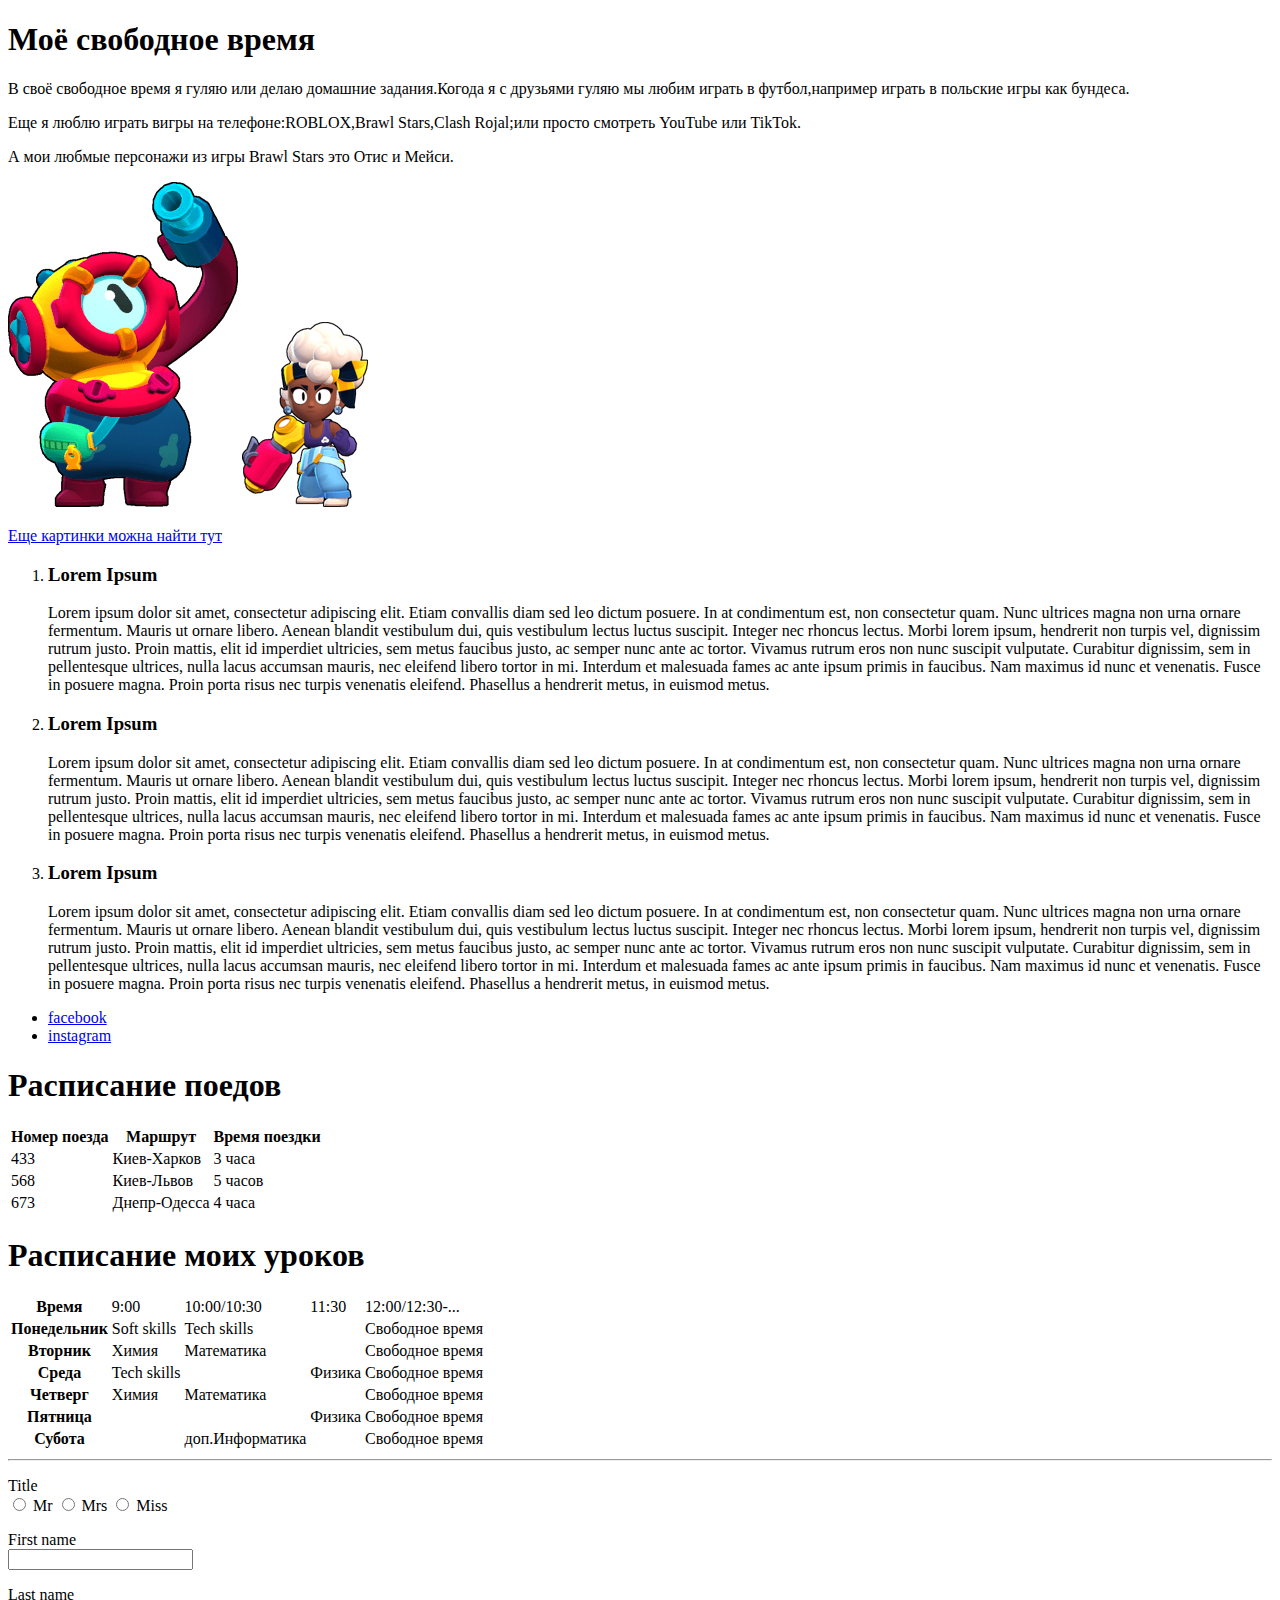
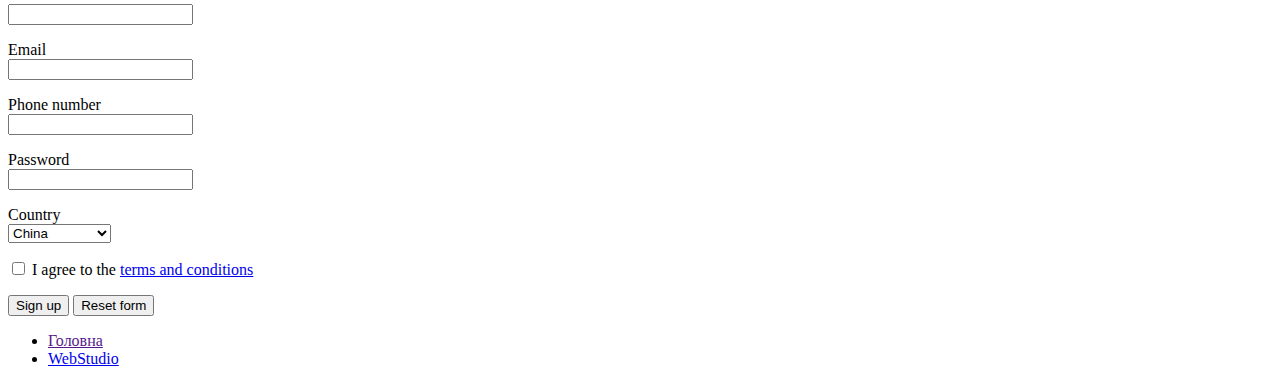
<file: index.html>
<!DOCTYPE html>
<html lang="en">
<head>
    <meta charset="UTF-8">
    <meta name="viewport" content="width=device-width, initial-scale=1.0">
    <title>Урок-1</title>
</head>

<body>
        <main>
          <h1>Моё свободное время</h1>
      <p>В своё свободное время я гуляю или делаю домашние задания.Когода я с друзьями гуляю мы любим играть в футбол,например играть в польские игры как бундеса.</p>
      <p>Еще я люблю играть вигры на телефоне:ROBLOX,Brawl Stars,Clash Rojal;или просто смотреть YouTube или TikTok.</p>
      <p>А мои любмые персонажи из игры Brawl Stars это Отис и Мейси.</p>
      <img
      src="otis2.webp"
      alt="картинка Отиса"
      >
      <img
      src="Мэйси_Skin-Default.webp"
      alt="картинка Мейси"
      >
      <p><a href="https://www.brawl-stars.su/otis-brawler/">Еще картинки можна найти тут</a></p>
      <ol>
        <li><h3>Lorem Ipsum</h3><p>Lorem ipsum dolor sit amet, consectetur adipiscing elit. Etiam convallis diam sed leo dictum posuere. In at condimentum est, non consectetur quam. Nunc ultrices magna non urna ornare fermentum. Mauris ut ornare libero. Aenean blandit vestibulum dui, quis vestibulum lectus luctus suscipit. Integer nec rhoncus lectus. Morbi lorem ipsum, hendrerit non turpis vel, dignissim rutrum justo. Proin mattis, elit id imperdiet ultricies, sem metus faucibus justo, ac semper nunc ante ac tortor. Vivamus rutrum eros non nunc suscipit vulputate. Curabitur dignissim, sem in pellentesque ultrices, nulla lacus accumsan mauris, nec eleifend libero tortor in mi. Interdum et malesuada fames ac ante ipsum primis in faucibus. Nam maximus id nunc et venenatis. Fusce in posuere magna. Proin porta risus nec turpis venenatis eleifend. Phasellus a hendrerit metus, in euismod metus.</p></li>
        <li><h3>Lorem Ipsum</h3><p>Lorem ipsum dolor sit amet, consectetur adipiscing elit. Etiam convallis diam sed leo dictum posuere. In at condimentum est, non consectetur quam. Nunc ultrices magna non urna ornare fermentum. Mauris ut ornare libero. Aenean blandit vestibulum dui, quis vestibulum lectus luctus suscipit. Integer nec rhoncus lectus. Morbi lorem ipsum, hendrerit non turpis vel, dignissim rutrum justo. Proin mattis, elit id imperdiet ultricies, sem metus faucibus justo, ac semper nunc ante ac tortor. Vivamus rutrum eros non nunc suscipit vulputate. Curabitur dignissim, sem in pellentesque ultrices, nulla lacus accumsan mauris, nec eleifend libero tortor in mi. Interdum et malesuada fames ac ante ipsum primis in faucibus. Nam maximus id nunc et venenatis. Fusce in posuere magna. Proin porta risus nec turpis venenatis eleifend. Phasellus a hendrerit metus, in euismod metus.</p></li>
        <li><h3>Lorem Ipsum</h3><p>Lorem ipsum dolor sit amet, consectetur adipiscing elit. Etiam convallis diam sed leo dictum posuere. In at condimentum est, non consectetur quam. Nunc ultrices magna non urna ornare fermentum. Mauris ut ornare libero. Aenean blandit vestibulum dui, quis vestibulum lectus luctus suscipit. Integer nec rhoncus lectus. Morbi lorem ipsum, hendrerit non turpis vel, dignissim rutrum justo. Proin mattis, elit id imperdiet ultricies, sem metus faucibus justo, ac semper nunc ante ac tortor. Vivamus rutrum eros non nunc suscipit vulputate. Curabitur dignissim, sem in pellentesque ultrices, nulla lacus accumsan mauris, nec eleifend libero tortor in mi. Interdum et malesuada fames ac ante ipsum primis in faucibus. Nam maximus id nunc et venenatis. Fusce in posuere magna. Proin porta risus nec turpis venenatis eleifend. Phasellus a hendrerit metus, in euismod metus.</p></li>
             </ol>
<ul>
<li><a href="https://pl-pl.facebook.com/">facebook</a></li>
<li><a href="https://www.instagram.com/">instagram</a></li>
</ul>

         <h1>Расписание поедов</h1>
<table>
<thead>  
<tr>
<th>Номер поезда</th>
<th>Маршрут</th>
<th>Время поездки</th>
</tr>
</thead>

<tbody>
<tr>
<td>433</td>
<td>Киев-Харков</td>
<td>3 часа</td>
</tr>
<tr>
<td>568</td>
<td>Киев-Львов</td>
<td>5 часов</td>
</tr>
<tr>
<td>673</td>
<td>Днепр-Одесса</td>
<td>4 часа</td>
</tr>
</tbody>
</table>
    </main>
    <footer></footer>
</body>

<h1>Расписание моих уроков</h1>
<table>
<thead>  
<tr>
  <th>Время</th>
  <td>9:00</td>
  <td>10:00/10:30</td>
  <td>11:30</td>  
<td>12:00/12:30-...</td>
</tr>
</thead>

<tbody>
<tr>
  <th>Понедельник</th>
  <td>Soft skills</td>
  <td>Tech skills</td>  
<td></td>
<td>Свободное время</td>
</tr>
<tr>
  <th>Вторник</th>
<td>Химия</td>
<td>Математика</td>
<td></td>
<td>Свободное время</td>
</tr>
<tr>
  <th>Среда</th>
<td>Tech skills</td>
<td></td>
<td>Физика</td>
<td>Свободное время</td>
</tr>
<tr>
  <th>Четверг</th>
  <td>Химия</td>
  <td>Математика</td>
  <td></td>
    <td>Свободное время</td>
  </tr>
  <tr>
    <th>Пятница</th>
  <td></td>
  <td></td>
  <td>Физика</td>
    <td>Свободное время</td>
  </tr>
  <tr>
    <th>Субота</th>
  <td></td>
  <td>доп.Информатика</td>
  <td></td>
    <td>Свободное время</td>
  </tr>
</tbody>
</table>
</main>    
    <footer></footer>
</body>
<hr>
<form action="/signup" method="post">
  <p>
    <label>Title</label><br>
    <label>
      <input type="radio" name="title" value="mr">
      Mr
    </label>
    <label>
      <input type="radio" name="title" value="mrs">
      Mrs
    </label>
    <label>
      <input type="radio" name="title" value="miss">
      Miss
    </label>
  </p>
  <p>
    <label>First name</label><br>
    <input type="text" name="first_name">
  </p>
  <p>
    <label>Last name</label><br>
    <input type="text" name="last_name">
  </p>
  <p>
    <label>Email</label><br>
    <input type="email" name="email" required>
  </p>
  <p>
    <label>Phone number</label><br>
    <input type="tel" name="phone">
  </p>
  <p>
    <label>Password</label><br>
    <input type="password" name="password">
  </p>
  <p>
    <label>Country</label><br>
    <select>
      <option>China</option>
      <option>India</option>
      <option>United States</option>
      <option>Indonesia</option>
      <option>Brazil</option>
    </select>
  </p>
  <p>
    <label>
      <input type="checkbox" value="terms">
      I agree to the <a href="/terms">terms and conditions</a>
    </label>
  </p>
  <p>
    <button>Sign up</button>
    <button type="reset">Reset form</button>
  </p>
</form>

      <ul>
        <li><a href="">Головна</a></li>
        <li><a href="./WebStudio.html">WebStudio</a></li>
      </ul>
     </html>
</file>
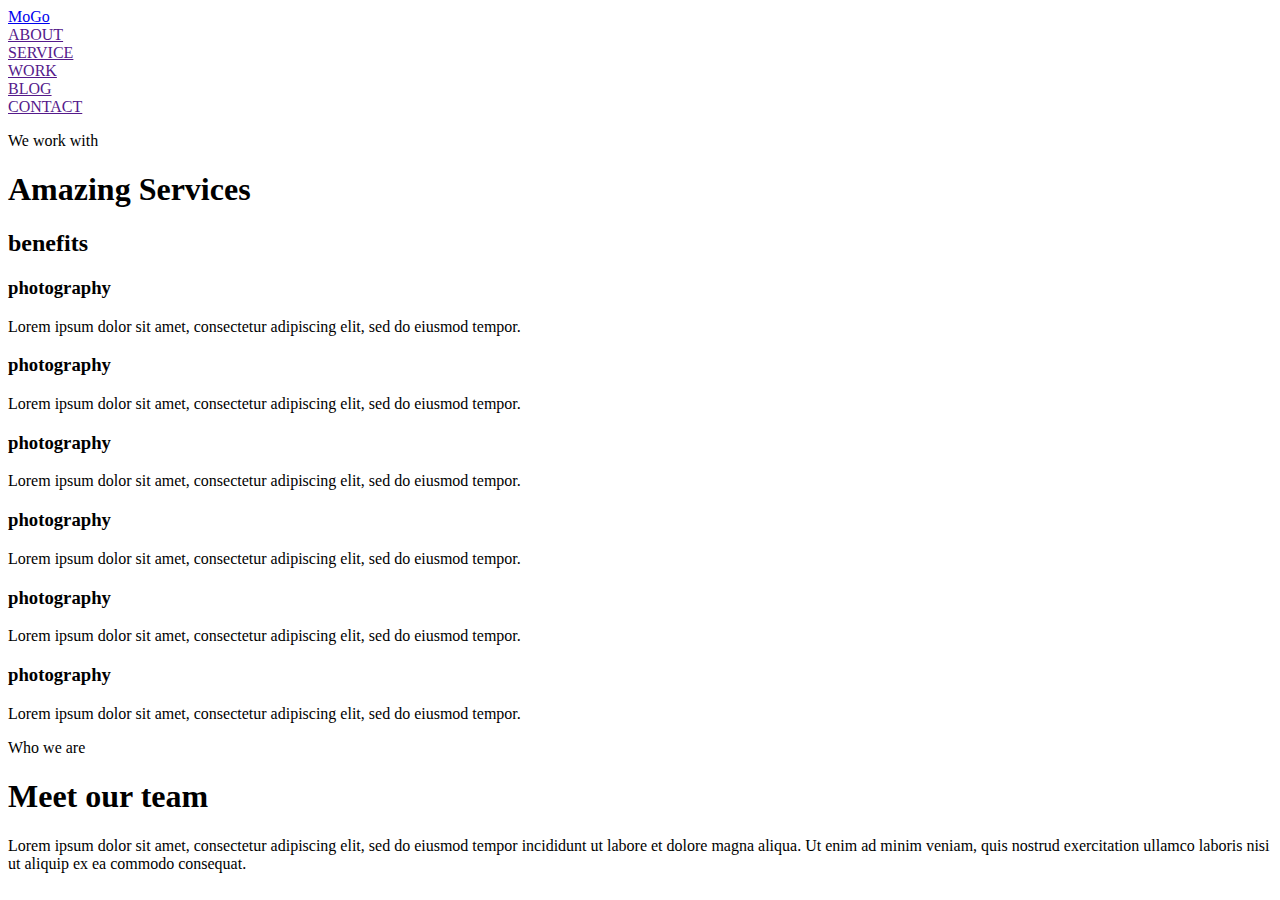
<file: frame.html>
<!DOCTYPE html>
<html lang="en">
<head>
    <meta charset="UTF-8">
    <meta name="viewport" content="width=device-width, initial-scale=1.0">
    <title>Document</title>
</head>
<body>
    <header>
<a href="#">MoGo</a>
    <nav>
<li><a href="">ABOUT</a></li>
<li><a href="">SERVICE</a></li>
<li><a href="">WORK</a></li>
<li><a href="">BLOG</a></li>
<li><a href="">CONTACT</a></li>
    </nav>
    </header>

    <main>
<!--info-blok-->
<section>
<p>We work with</p>
<h1>Amazing Services</h1>
</section>
<!--benefits-->
<section>
<h2>benefits</h2>
<li>
    <h3>photography</h3>
    <p>Lorem ipsum dolor sit amet, consectetur adipiscing elit, sed do eiusmod tempor.</p>
</li>
<li>
    <h3>photography</h3>
    <p>Lorem ipsum dolor sit amet, consectetur adipiscing elit, sed do eiusmod tempor.</p>
</li>
<li>
    <h3>photography</h3>
    <p>Lorem ipsum dolor sit amet, consectetur adipiscing elit, sed do eiusmod tempor.</p>
</li>
<li>
    <h3>photography</h3>
    <p>Lorem ipsum dolor sit amet, consectetur adipiscing elit, sed do eiusmod tempor.</p>
</li>
<li>
    <h3>photography</h3>
    <p>Lorem ipsum dolor sit amet, consectetur adipiscing elit, sed do eiusmod tempor.</p>
</li>
<li>
    <h3>photography</h3>
    <p>Lorem ipsum dolor sit amet, consectetur adipiscing elit, sed do eiusmod tempor.</p>
</li>
</section>
<!--second info-blok-->
<section>
    <p>Who we are</p>
    <h1>Meet our team</h1>
    <p>Lorem ipsum dolor sit amet, consectetur adipiscing elit, sed do eiusmod tempor incididunt ut labore et dolore magna aliqua. Ut enim ad minim veniam, quis nostrud exercitation ullamco laboris nisi ut aliquip ex ea commodo consequat. </p>
</section>

    </main>
    </body>
</html>
</file>
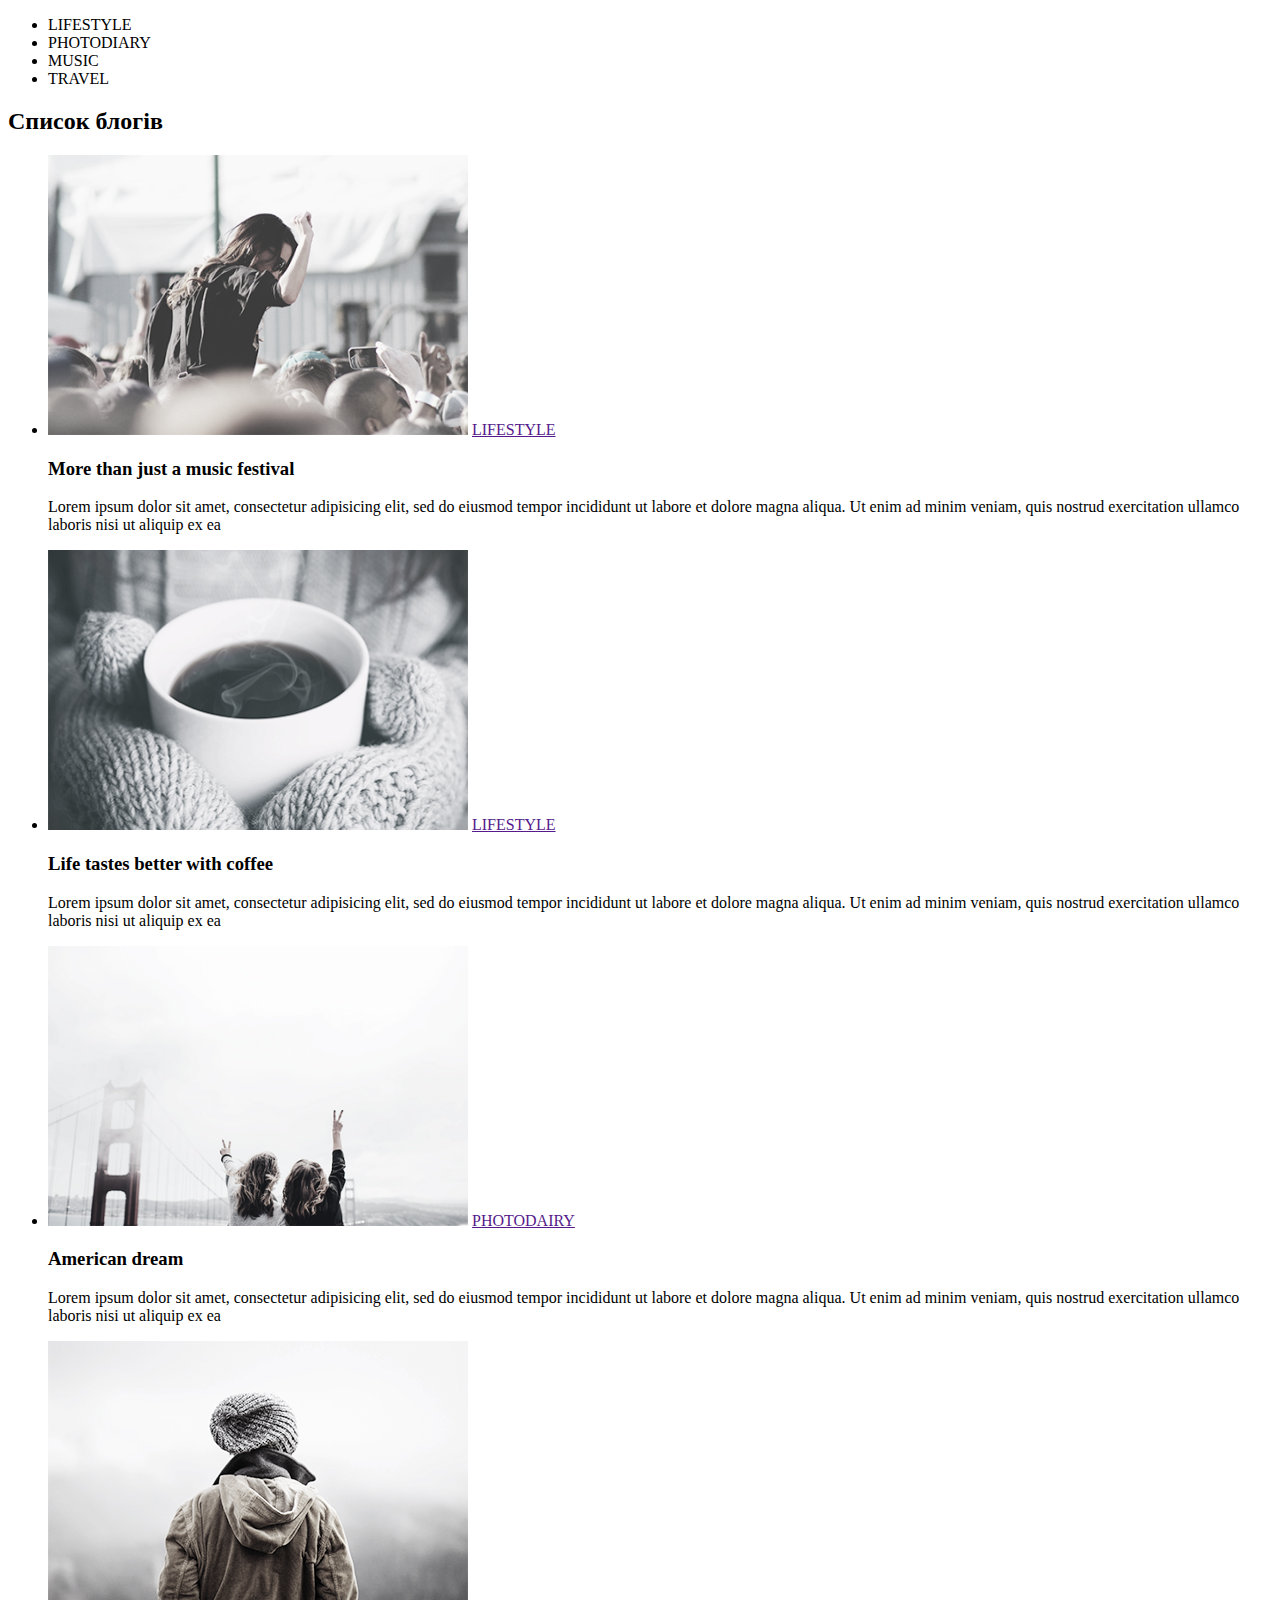
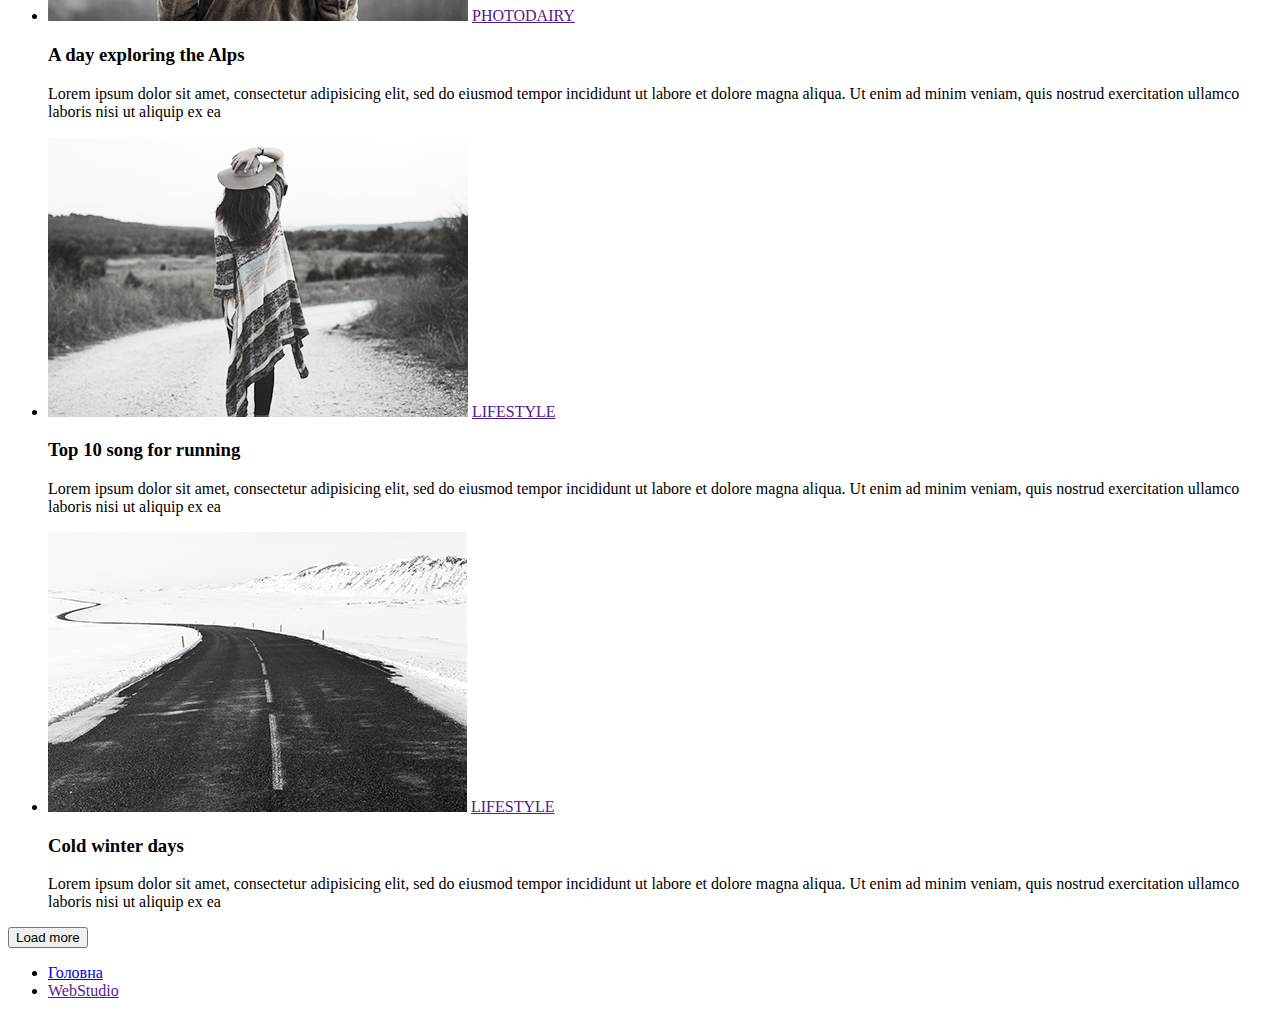
<file: WebStudio.html>
<!DOCTYPE html>
<html lang="en">
<head>
    <meta charset="UTF-8">
    <meta name="viewport" content="width=device-width, initial-scale=1.0">
    <title>lesson2</title>
</head>
<body>
    <header>
    <nav>
<ul>
    <li>LIFESTYLE</li>
    <li>PHOTODIARY</li>
    <li>MUSIC</li>
    <li>TRAVEL</li>
</ul>
         </nav>
            </header>
            <main>
            <section>
                <h2>Список блогів</h2>
                <ul>
            <li><img src="./img-1.jpg" alt="картинка">
            <a href="">LIFESTYLE</a>
            <h3>More than just a music festival </h3> 
            <p>Lorem ipsum dolor sit amet, consectetur adipisicing elit, sed do eiusmod tempor incididunt ut labore et dolore magna aliqua. Ut enim ad minim veniam, quis nostrud exercitation ullamco laboris nisi ut aliquip ex ea</p>
            </li>
            <li><img src="./img-3.jpg" alt="картинка">
                <a href="">LIFESTYLE</a>
                <h3>Life tastes better with coffee</h3> 
                <p>Lorem ipsum dolor sit amet, consectetur adipisicing elit, sed do eiusmod tempor incididunt ut labore et dolore magna aliqua. Ut enim ad minim veniam, quis nostrud exercitation ullamco laboris nisi ut aliquip ex ea</p>
                </li>
                <li><img src="./img-5.jpg" alt="картинка">
                    <a href="">PHOTODAIRY</a>
                    <h3>American dream</h3> 
                    <p>Lorem ipsum dolor sit amet, consectetur adipisicing elit, sed do eiusmod tempor incididunt ut labore et dolore magna aliqua. Ut enim ad minim veniam, quis nostrud exercitation ullamco laboris nisi ut aliquip ex ea</p>
                    </li>
                    <li><img src="./img-6.jpg" alt="картинка">
                        <a href="">PHOTODAIRY</a>
                        <h3>A day exploring the Alps</h3> 
                        <p>Lorem ipsum dolor sit amet, consectetur adipisicing elit, sed do eiusmod tempor incididunt ut labore et dolore magna aliqua. Ut enim ad minim veniam, quis nostrud exercitation ullamco laboris nisi ut aliquip ex ea</p>
                        </li>
                        <li><img src="./img-2.jpg" alt="картинка">
                            <a href="">LIFESTYLE</a>
                            <h3>Top 10 song for running</h3> 
                            <p>Lorem ipsum dolor sit amet, consectetur adipisicing elit, sed do eiusmod tempor incididunt ut labore et dolore magna aliqua. Ut enim ad minim veniam, quis nostrud exercitation ullamco laboris nisi ut aliquip ex ea</p>
                            </li>
                            <li><img src="./img-4.jpg" alt="картинка">
                                <a href="">LIFESTYLE</a>
                                <h3>Cold winter days</h3> 
                                <p>Lorem ipsum dolor sit amet, consectetur adipisicing elit, sed do eiusmod tempor incididunt ut labore et dolore magna aliqua. Ut enim ad minim veniam, quis nostrud exercitation ullamco laboris nisi ut aliquip ex ea</p>
                                </li>
                </ul> 
                <button>Load more</button>
            </section>
                        </main>
                    <ul>
     <li><a href="./index.html">Головна</a></li>
     <li><a href="">WebStudio</a></li>
    </ul>
</body>
</html>
</file>
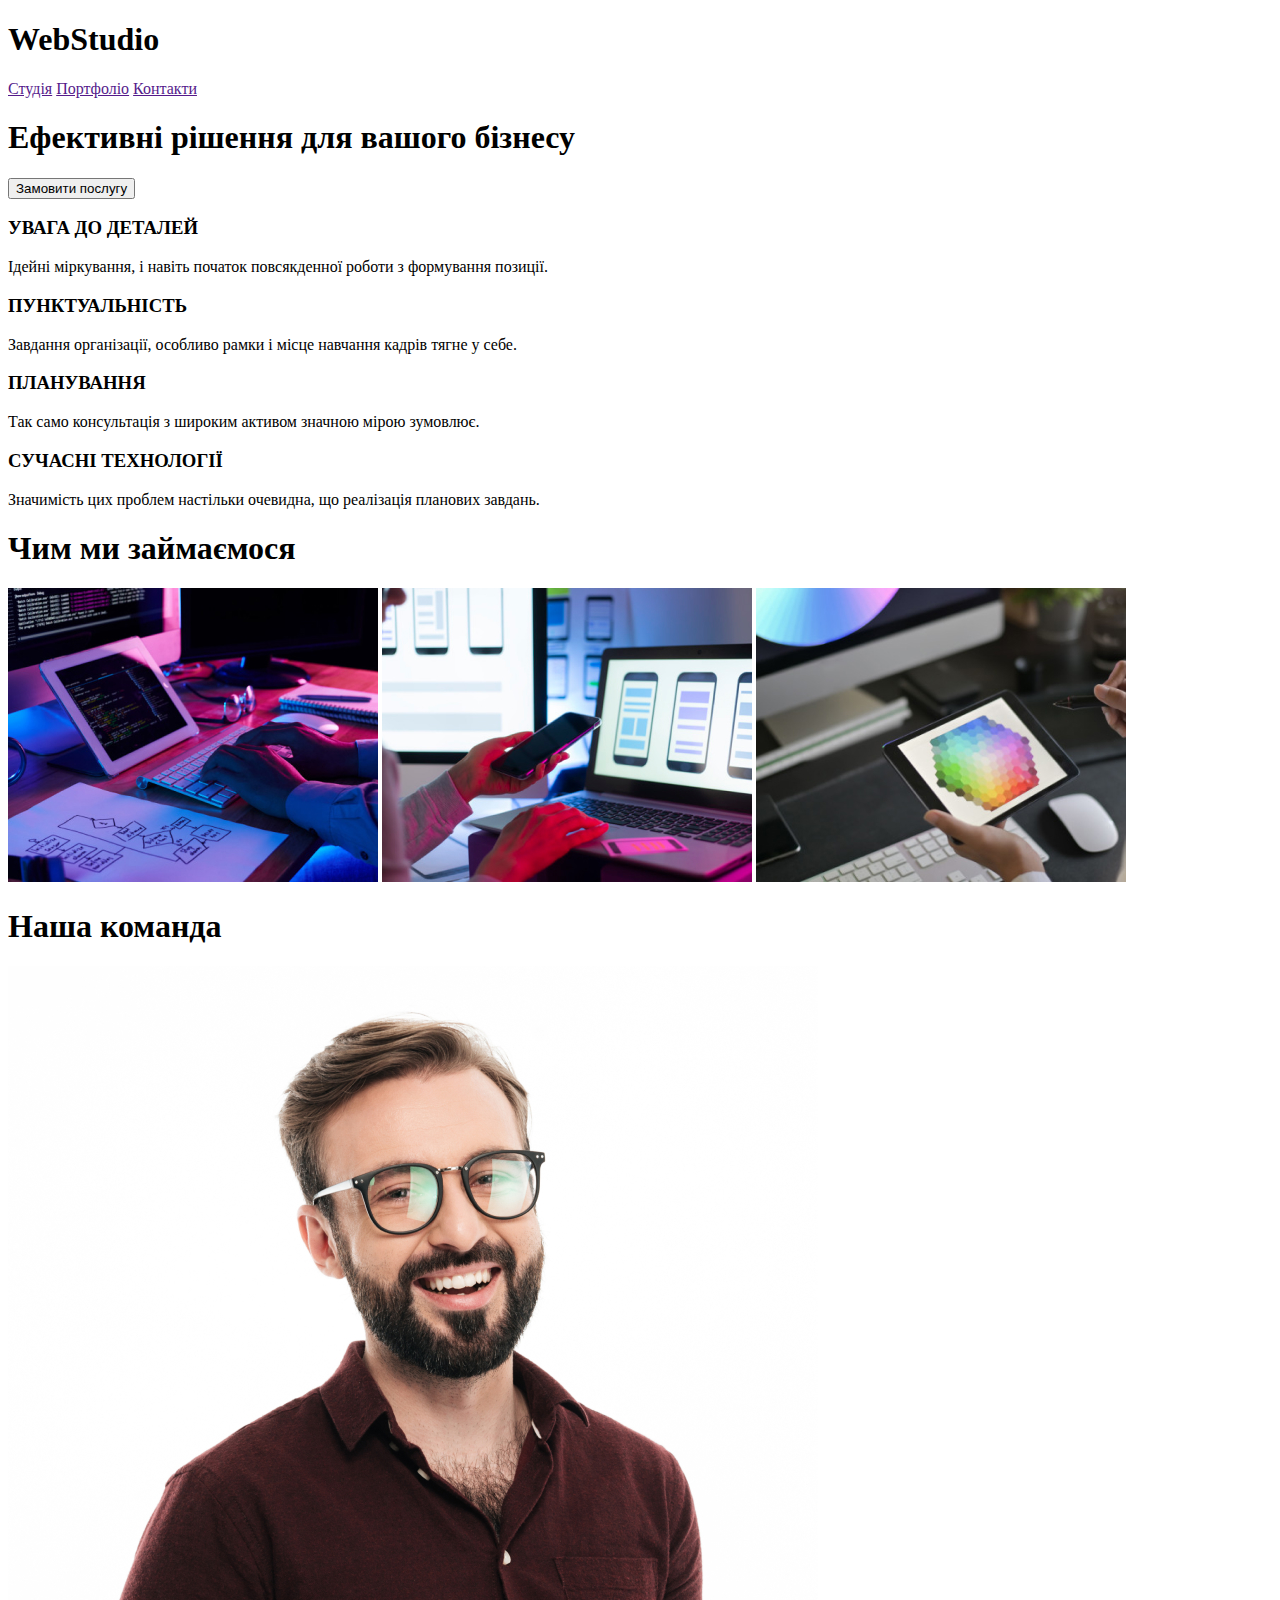
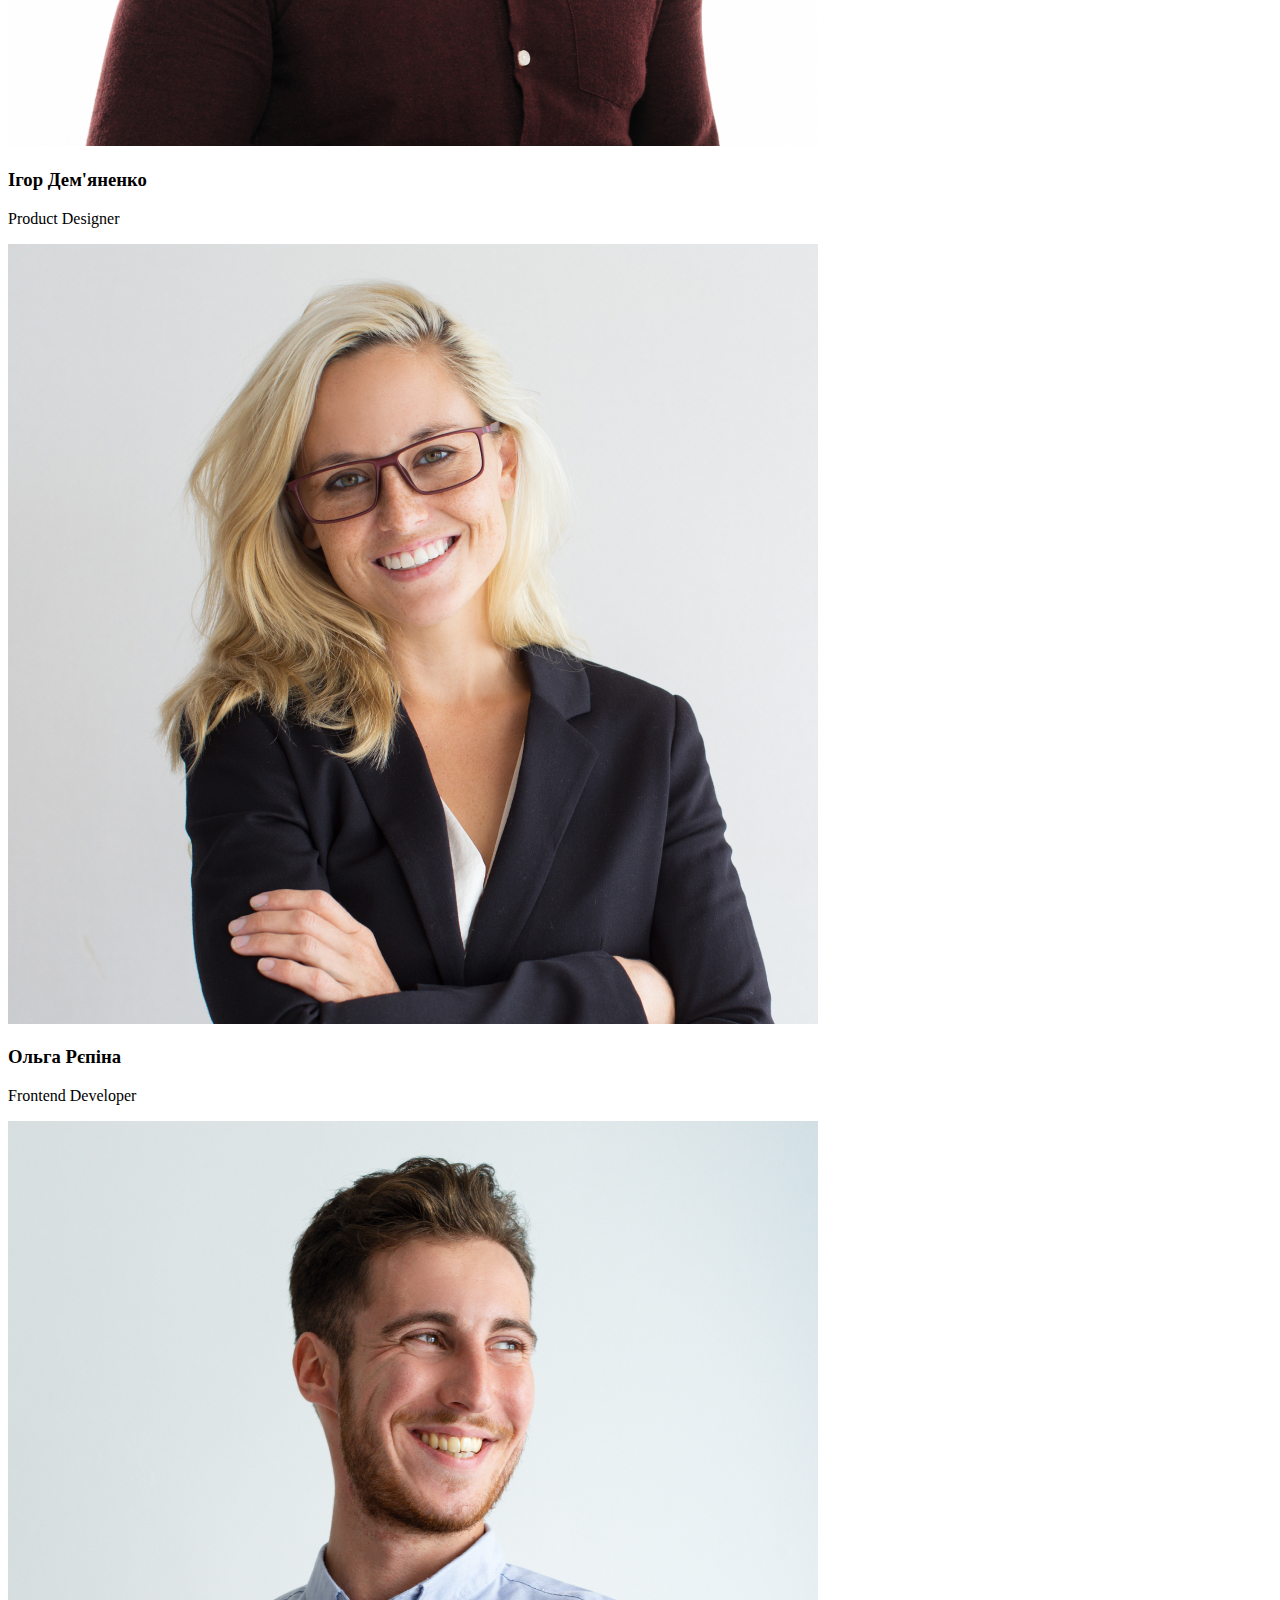
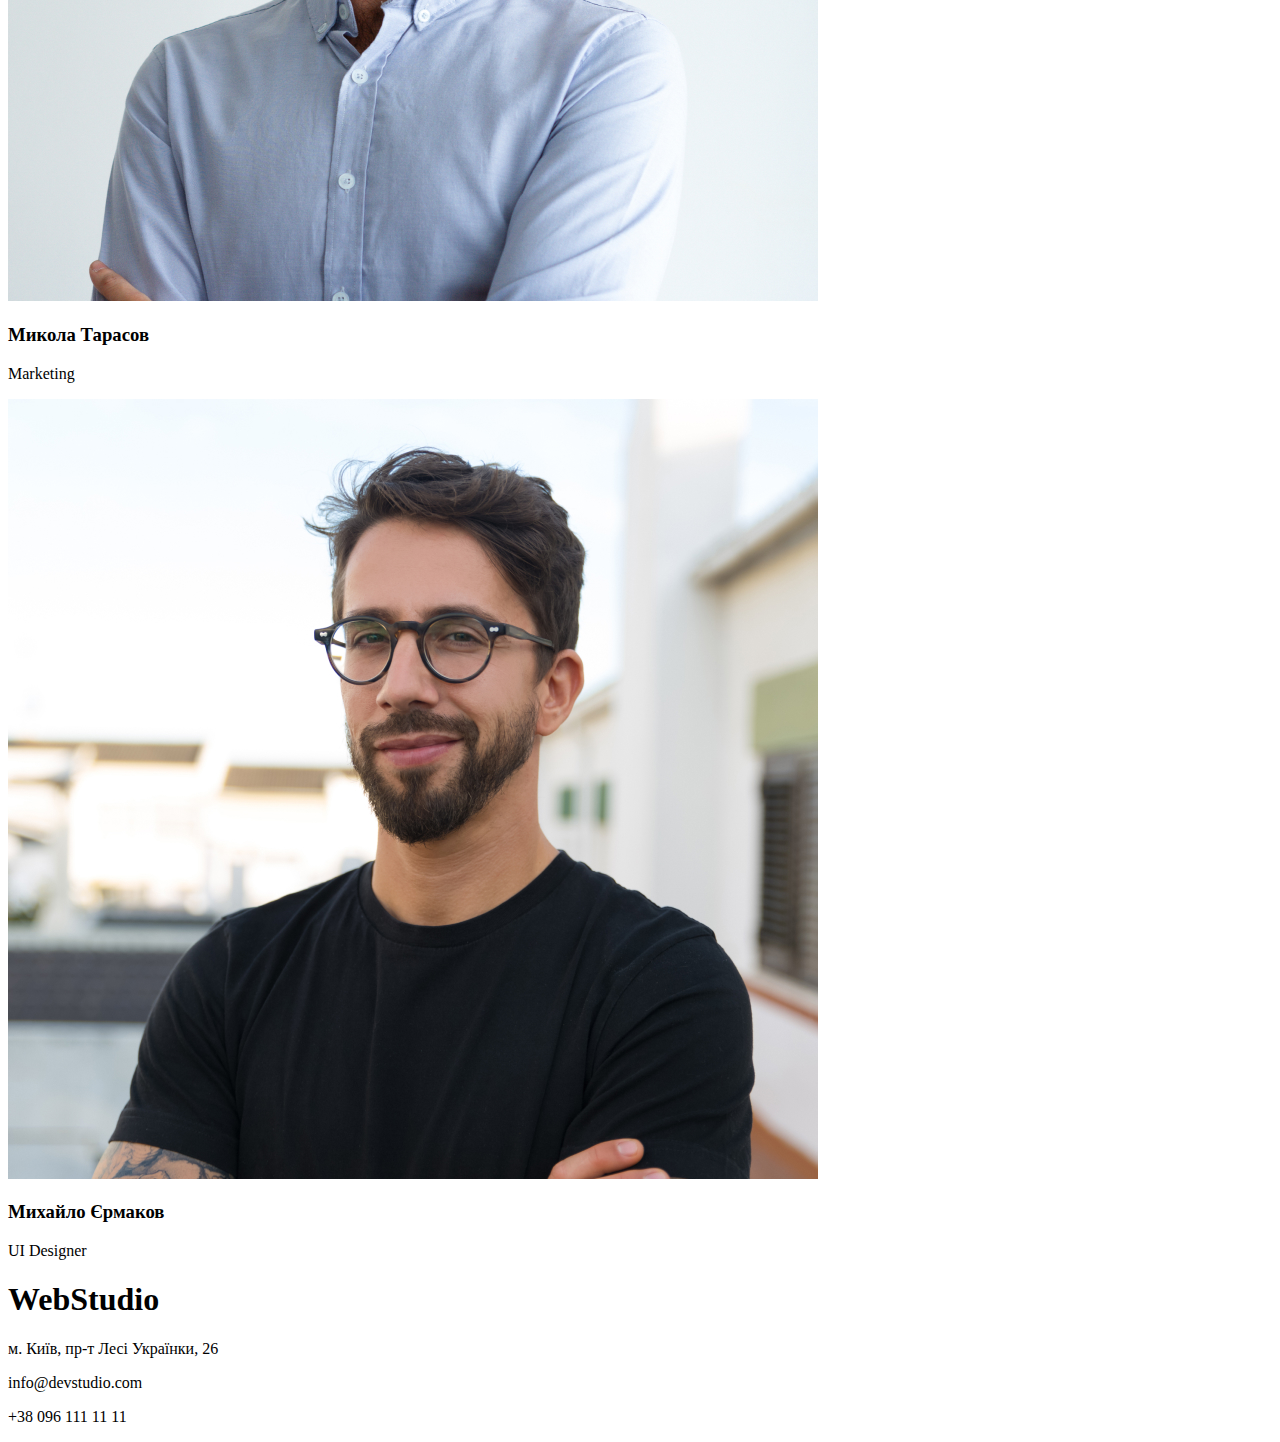
<file: главная.html>
<!DOCTYPE html>
<html lang="en">
<head>
    <meta charset="UTF-8">
    <meta name="viewport" content="width=device-width, initial-scale=1.0">
    <title>Document</title>
</head>
<body>
    <header>
                <nav>
                    <h1>WebStudio</h1>
            <a href="">Студія</a>
            <a href="">Портфоліо</a>
            <a href="">Контакти</a>
        </nav>
    </header>

    <main>
<!--Ефективні рішення для вашого бізнесу-->
<section>
    <h1>Ефективні рішення для вашого бізнесу</h1>
    <button>Замовити послугу</button>
</section>
<!--info-blok-->
<section>
            <h3>УВАГА ДО ДЕТАЛЕЙ</h3>
        <p>Ідейні міркування, і навіть початок повсякденної роботи з формування позиції.</p>
            <h3>ПУНКТУАЛЬНІСТЬ</h3>
        <p>Завдання організації, особливо рамки і місце навчання кадрів тягне у себе.</p>
            <h3>ПЛАНУВАННЯ</h3>
        <p>Так само консультація з широким активом значною мірою зумовлює.</p>
            <h3>СУЧАСНІ ТЕХНОЛОГІЇ</h3>
        <p>Значимість цих проблем настільки очевидна, що реалізація планових завдань.</p>
    </section>
<!--second info-blok-->
<section>
    <h1>Чим ми займаємося</h1>
    <img src="./jpg-1.jpg" alt="картинка">
    <img src="./jpg-2.jpg" alt="картинка">
    <img src="./jpg-3.jpg" alt="картинка">
</section>
<!--second info-blok-->
<section>
    <h1>Наша команда</h1>
    <img src="./jpg-4.jpg" alt="картинка">
<h3>Ігор Дем'яненко</h3>
<p>Product Designer</p>
    <img src="./jpg-5.jpg" alt="картинка">
<h3>Ольга Рєпіна</h3>
<p>Frontend Developer</p>
    <img src="./jpg-6.jpg" alt="картинка">
<h3>Микола Тарасов</h3>
<p>Marketing</p>
    <img src="./jpg-7.jpg" alt="картинка">
<h3>Михайло Єрмаков</h3>
<p>UI Designer</p>
</section>
<!--Место положение-->
<section>
    <h1>WebStudio</h1>
    <p>м. Київ, пр-т Лесі Українки, 26</p>
    <p>info@devstudio.com</p>
    <p>+38 096 111 11 11</p>
</section>
    </main>
</body>
</html>
</file>
